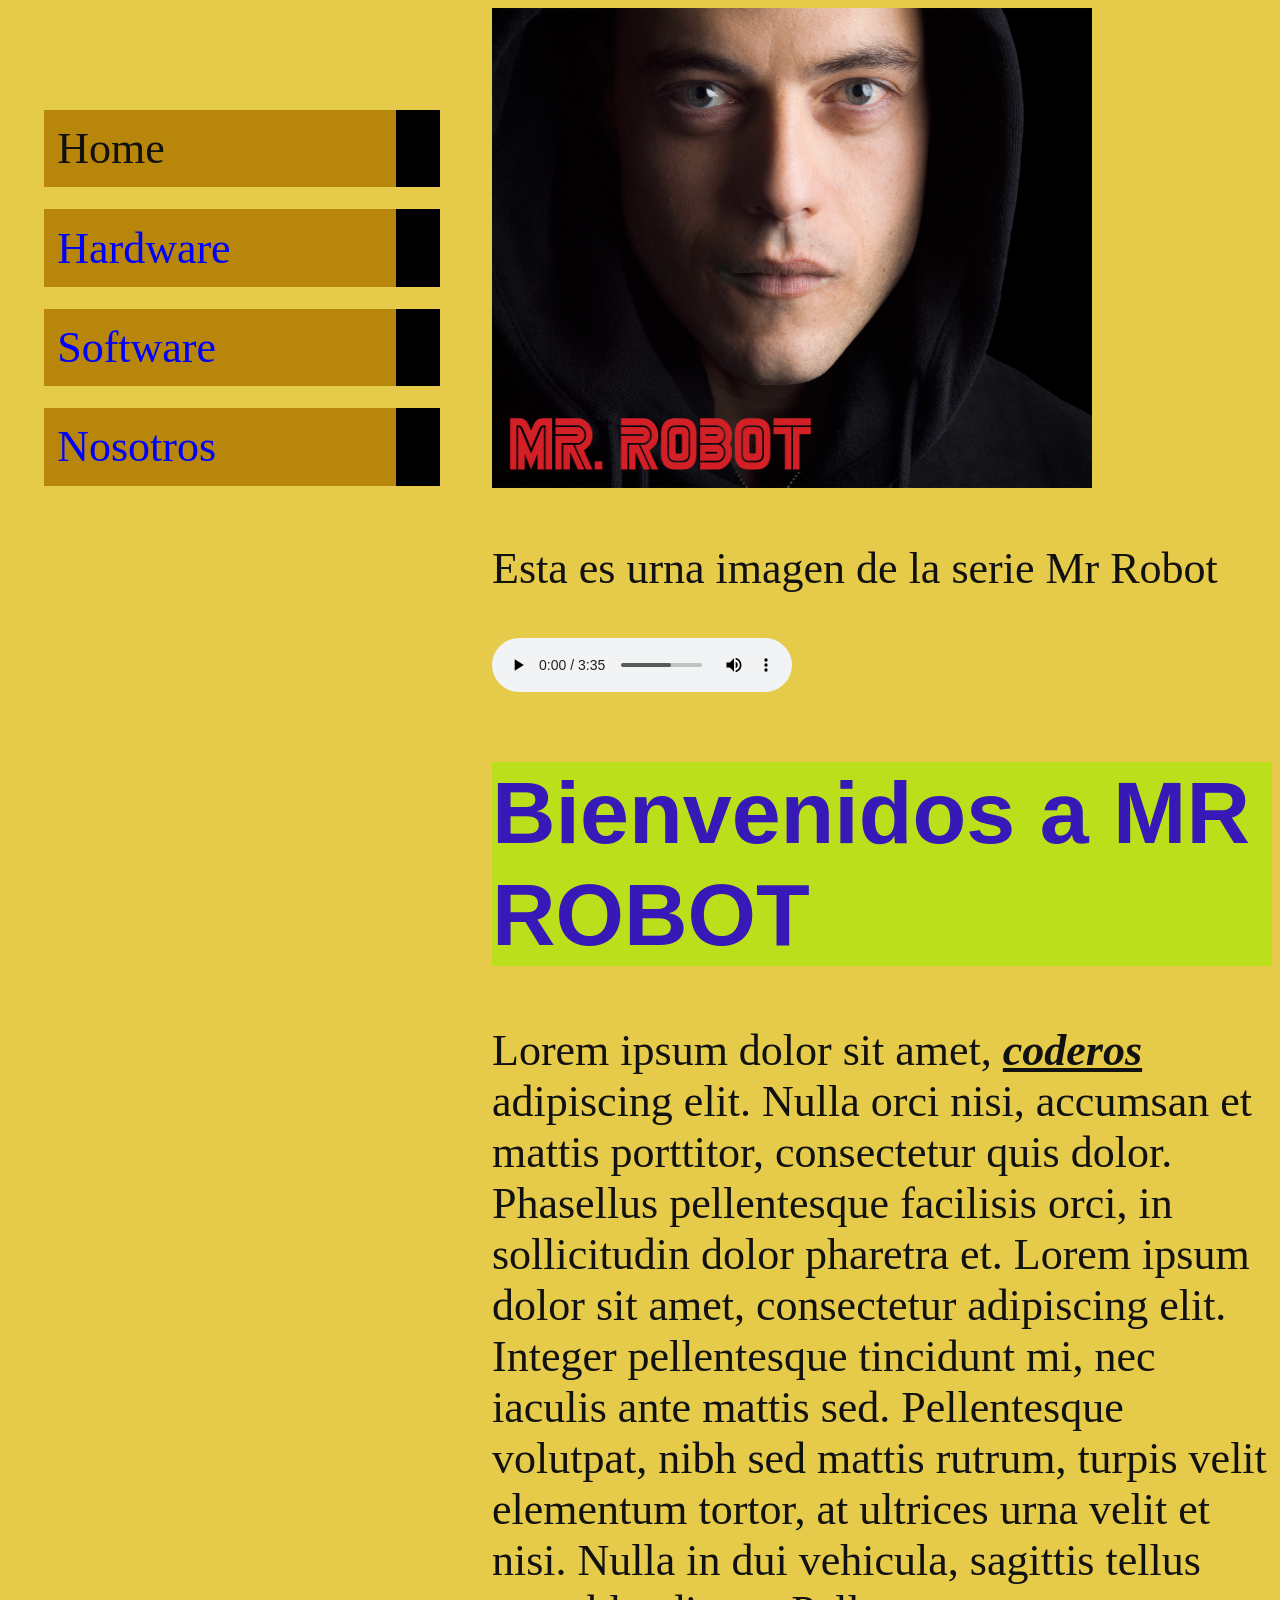
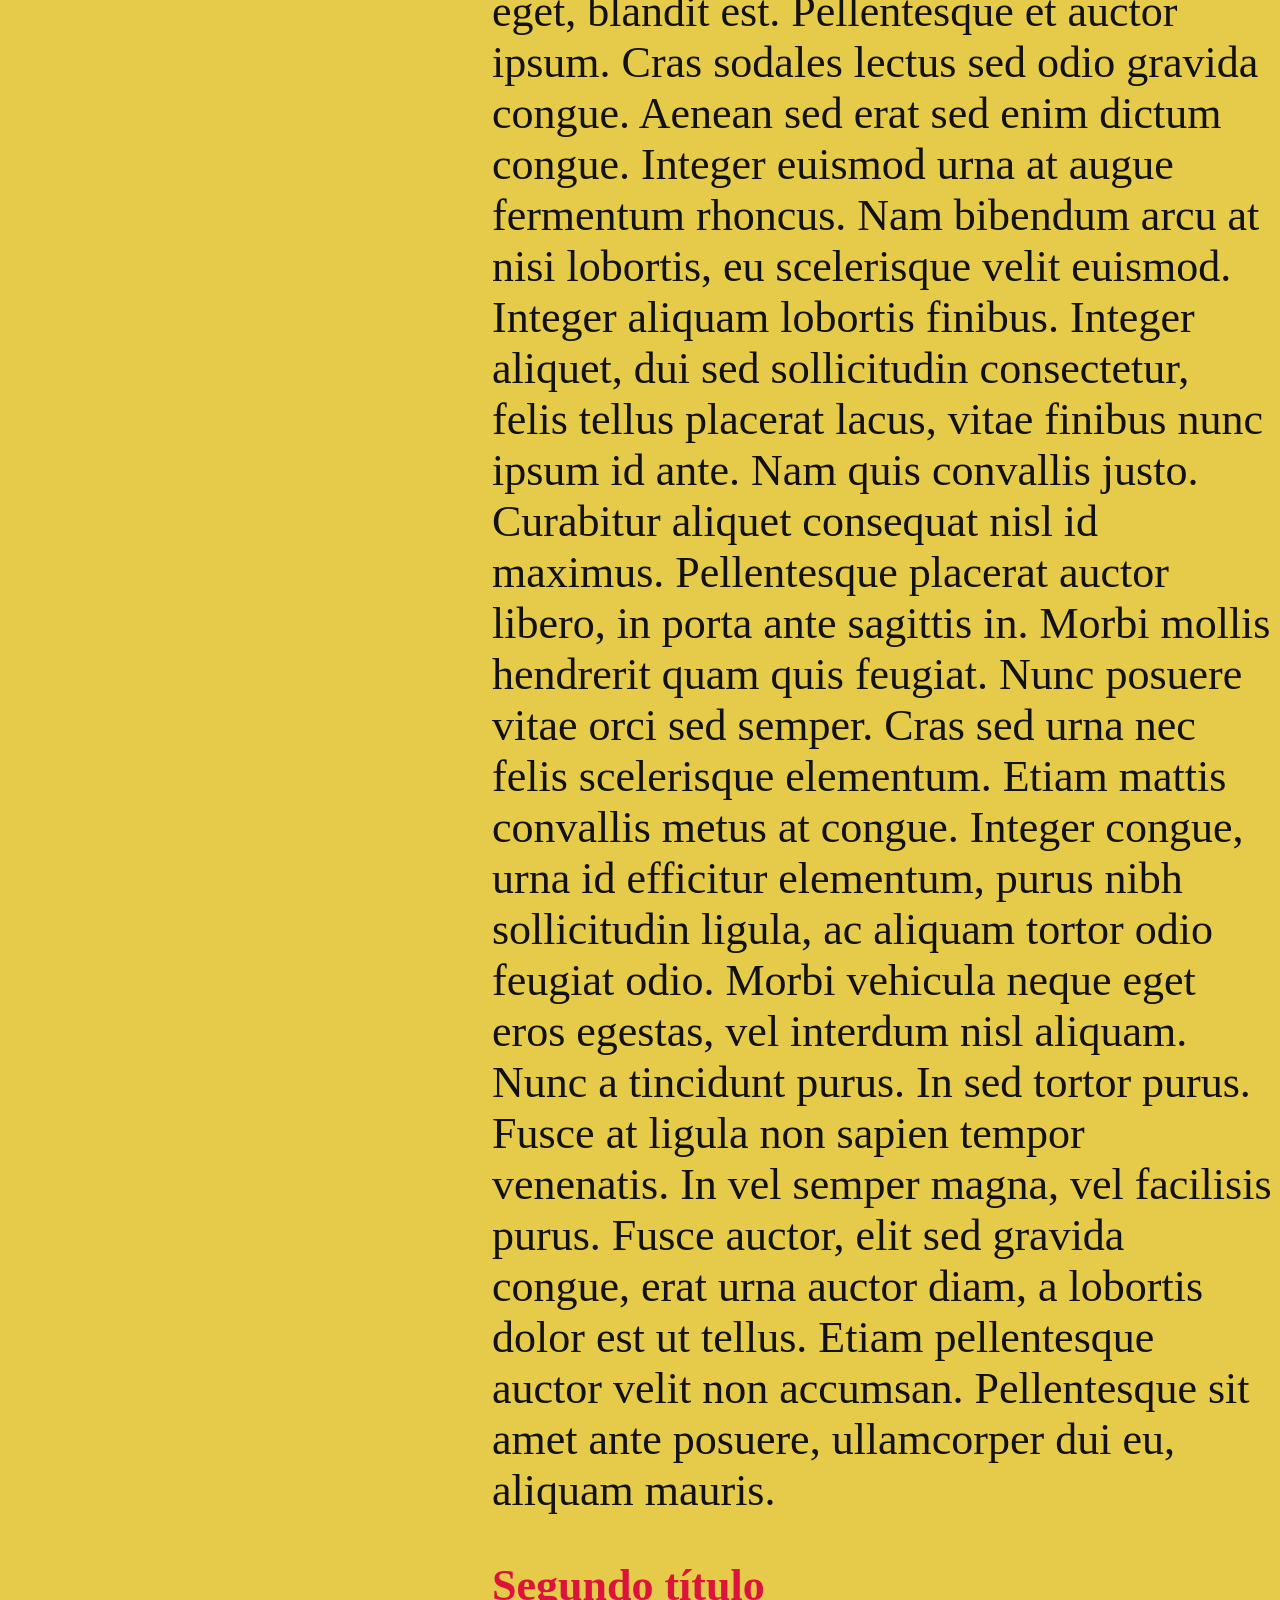
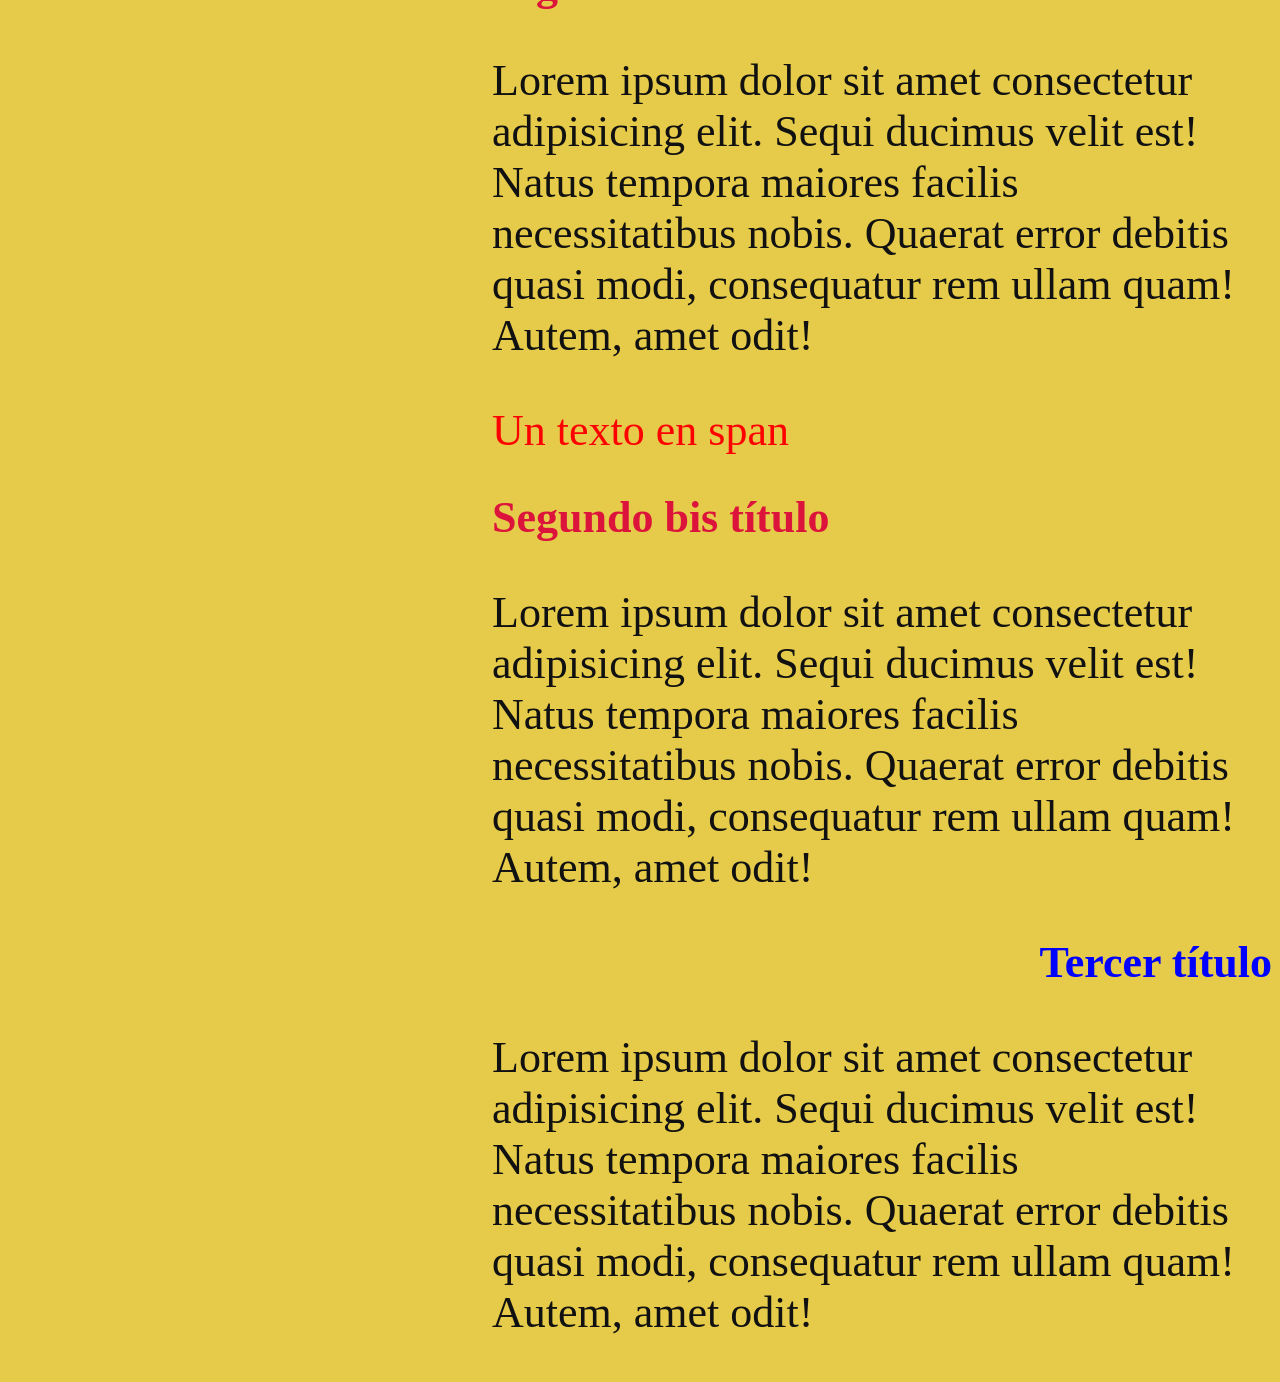
<file: index.html>
<!DOCTYPE html>
<html lang="es">
<head>
    <meta charset="UTF-8">
    <meta http-equiv="X-UA-Compatible" content="IE=edge">
    <meta name="viewport" content="width=device-width, initial-scale=1.0">
    <link rel="stylesheet" href="css/style.css">
    <title>Mr Robot</title>
</head>
<body>
     <!--Primer Commit-->
    <header>
        <nav>
            <ul class="navbar">
                <li> Home</li>
                <li><a href="pages/hardware.html" target="_blank">Hardware</a> </li>
                <li><a href="pages/software.html" target="_blank">Software</a>  </li>
                <li><a href="pages/nosotros.html" target="_blank">Nosotros</a> </li>
            </ul>
        </nav>
    </header>
    <!--Segundo Commit-->
    <div>
        <img src="img/img1.jpg" alt="Mr Robot" width="600" height="480">
        <p>Esta es urna imagen de la serie Mr Robot</p>
    </div>
    <div>
        <audio src="audios/Morrissey  Everyday Is Like Sunday.mp3.webm" preload="auto" controls></audio>
    </div>
    <div>
         <!--Tercer Commit-->
         <h1>Bienvenidos a MR ROBOT</h1>
    <p>Lorem ipsum dolor sit amet, <b><i><u>coderos</u> </i> </b> adipiscing elit. Nulla orci nisi, accumsan et mattis porttitor, consectetur quis dolor. Phasellus pellentesque facilisis orci, in sollicitudin dolor pharetra et. Lorem ipsum dolor sit amet, consectetur adipiscing elit. Integer pellentesque tincidunt mi, nec iaculis ante mattis sed. Pellentesque volutpat, nibh sed mattis rutrum, turpis velit elementum tortor, at ultrices urna velit et nisi. Nulla in dui vehicula, sagittis tellus eget, blandit est. Pellentesque et auctor ipsum. Cras sodales lectus sed odio gravida congue. Aenean sed erat sed enim dictum congue. Integer euismod urna at augue fermentum rhoncus. Nam bibendum arcu at nisi lobortis, eu scelerisque velit euismod. Integer aliquam lobortis finibus. Integer aliquet, dui sed sollicitudin consectetur, felis tellus placerat lacus, vitae finibus nunc ipsum id ante. Nam quis convallis justo. Curabitur aliquet consequat nisl id maximus.
        Pellentesque placerat auctor libero, in porta ante sagittis in. Morbi mollis hendrerit quam quis feugiat. Nunc posuere vitae orci sed semper. Cras sed urna nec felis scelerisque elementum. Etiam mattis convallis metus at congue. Integer congue, urna id efficitur elementum, purus nibh sollicitudin ligula, ac aliquam tortor odio feugiat odio. Morbi vehicula neque eget eros egestas, vel interdum nisl aliquam. Nunc a tincidunt purus. In sed tortor purus. Fusce at ligula non sapien tempor venenatis. In vel semper magna, vel facilisis purus. Fusce auctor, elit sed gravida congue, erat urna auctor diam, a lobortis dolor est ut tellus. Etiam pellentesque auctor velit non accumsan. Pellentesque sit amet ante posuere, ullamcorper dui eu, aliquam mauris.</p>
    </div>

    <h2>Segundo título</h2>
    <p>Lorem ipsum dolor sit amet consectetur adipisicing elit. Sequi ducimus velit est! Natus tempora maiores facilis necessitatibus nobis. Quaerat error debitis quasi modi, consequatur rem ullam quam! Autem, amet odit! </p>
    <span style="color:red">Un texto en span </span>

    <h2>Segundo bis título</h2>
    <p>Lorem ipsum dolor sit amet consectetur adipisicing elit. Sequi ducimus velit est! Natus tempora maiores facilis necessitatibus nobis. Quaerat error debitis quasi modi, consequatur rem ullam quam! Autem, amet odit! </p>
    <h2 id="especial">Tercer título</h2>
    <p>Lorem ipsum dolor sit amet consectetur adipisicing elit. Sequi ducimus velit est! Natus tempora maiores facilis necessitatibus nobis. Quaerat error debitis quasi modi, consequatur rem ullam quam! Autem, amet odit! </p>

   
</body>
</html>
</file>
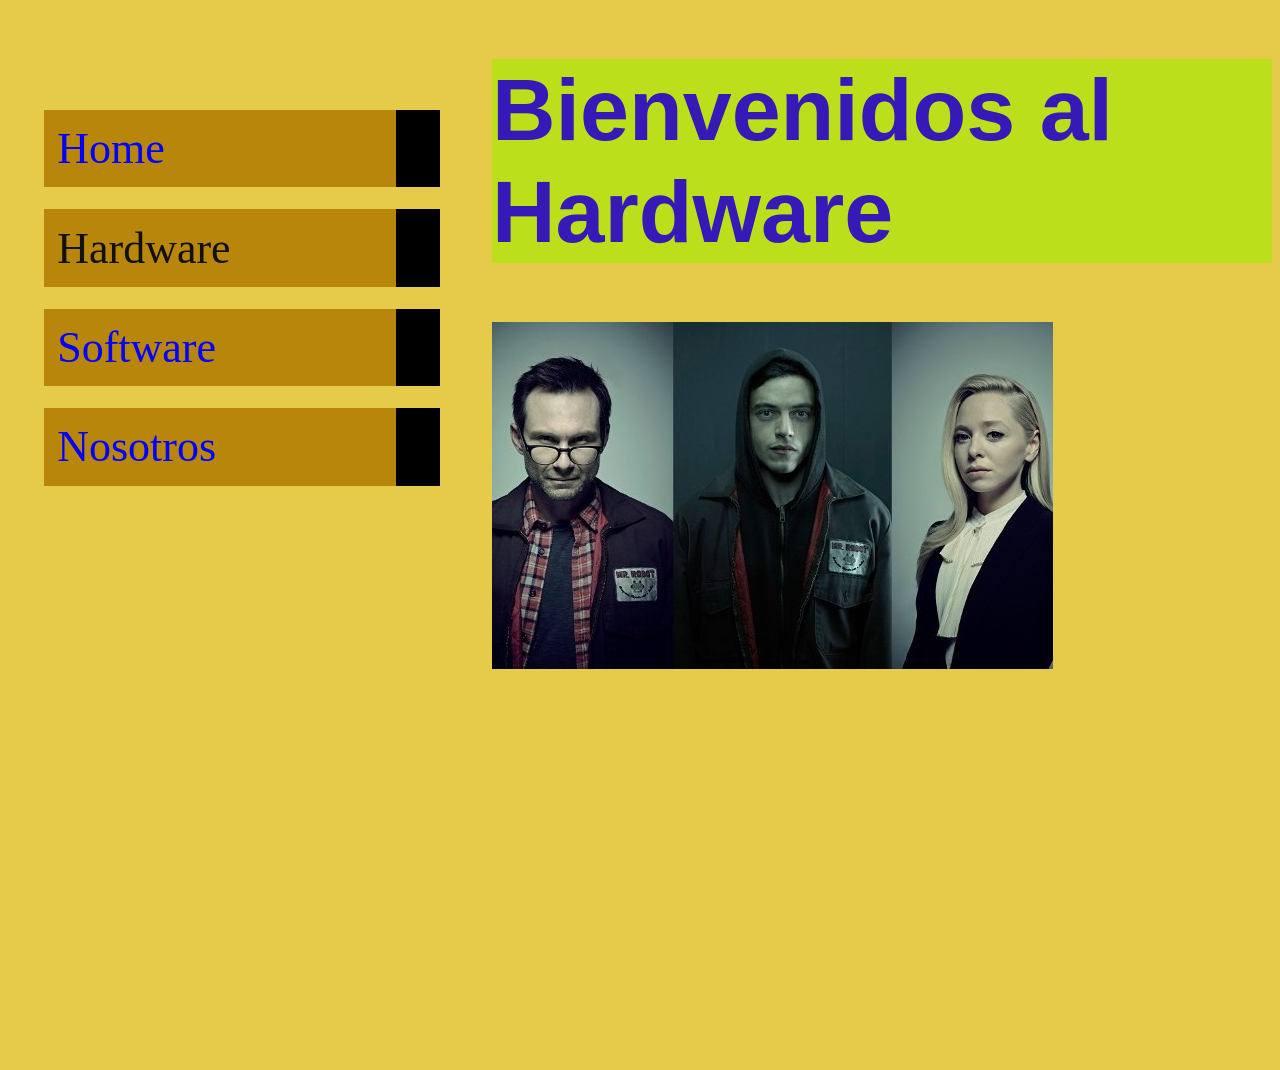
<file: pages/hardware.html>
<!DOCTYPE html>
<html lang="en">
<head>
    <meta charset="UTF-8">
    <meta http-equiv="X-UA-Compatible" content="IE=edge">
    <meta name="viewport" content="width=device-width, initial-scale=1.0">
    <link rel="stylesheet" href="../css/style.css">
    <title>Bienvenidos a la página Hardwawe</title>
</head>
<body>
    <header>
        <nav>
            <ul class="navbar">
                <li><a href="../index.html">Home</a> </li>
                <li>Hardware </li>
                <li><a href="software.html">Software</a>  </li>
                <li><a href="nosotros.html">Nosotros</a> </li>
            </ul>
        </nav>
    </header>
    <!--Primer Commit-->
    <h1>Bienvenidos al Hardware</h1>
    <div>
        <!--Segundo Commit-->
        <img src="../img/img2.jpeg" alt="Mr Robot"> <br>
        <iframe width="663" height="371" src="https://www.youtube.com/embed/NcgfoRpWLTs" title="Mr. Robot - Trailer (Subtitulado Español)" frameborder="0" allow="accelerometer; autoplay; clipboard-write; encrypted-media; gyroscope; picture-in-picture" allowfullscreen></iframe>
    </div>
</body>
</html>
</file>
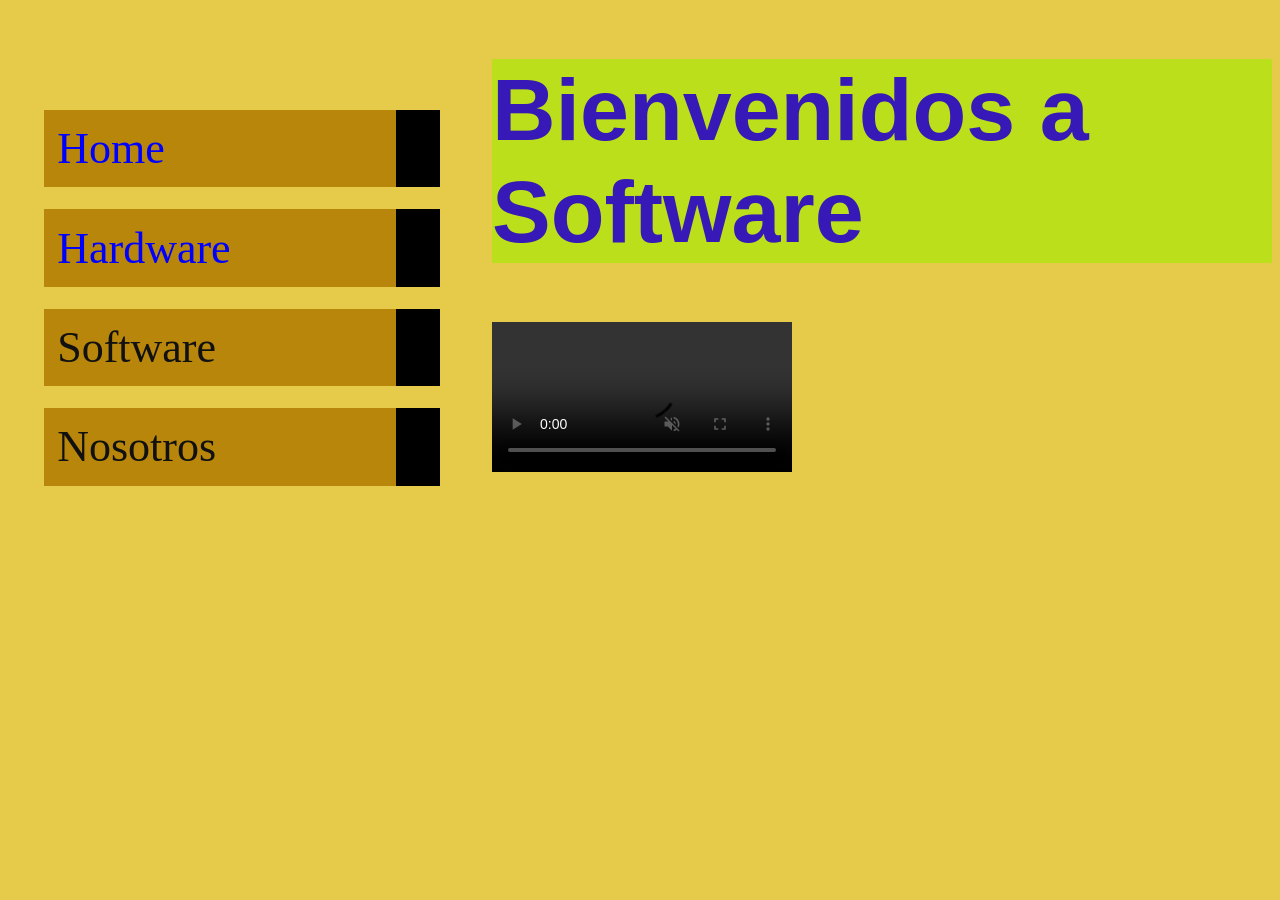
<file: pages/software.html>
<!DOCTYPE html>
<html lang="en">
<head>
    <meta charset="UTF-8">
    <meta http-equiv="X-UA-Compatible" content="IE=edge">
    <meta name="viewport" content="width=device-width, initial-scale=1.0">
    <link rel="stylesheet" href="../css/style.css">
    <title>Software</title>
</head>
<body>
    <header>
        <nav>
            <ul class="navbar">
                <li><a href="../index.html">Home</a> </li>
                <li><a href="hardware.html">Hardware</a></li>
                <li>Software </li>
                <li>Nosotros</li>
            </ul>
        </nav>
    </header>
    <h1>Bienvenidos a Software</h1>
    <div>
       <video src="../videos/Mr robot_trailer.mp4" autoplay muted loop controls></video>
    </div>
</body>
</html>
</file>
<file: css/style.css>
:root {
    font-size: 44px; /*tamaño base*/
}
body {
    background-color: rgb(229, 203, 73); /*Commit 1 en CSS*/
    color: #111;
    padding-left: 11em;
}
h1 {
    color: rgb(54, 25, 183);
    background-color: rgb(187, 223, 26);
    font-family: Verdana, Geneva, Tahoma, sans-serif;
    font-size: 2rem;
}

h2 {
    color: crimson;
    font-size: 1rem;
}
#especial {
    color: blue;
    text-align: right;
}
ul.navbar {
    list-style: none;
    position: absolute;
    padding: 0;
    margin: 0;
    top: 2em;
    left: 1em;
    width: 9em;
}
ul.navbar li {
    background-color: darkgoldenrod;  
    margin: .5em 0;
    padding: .3em;
    border-right: 1em solid #000;
}
ul.navbar a {
    text-decoration: none;
}    
a:link {
    color: blue;
}
a:visited {
    color: rgb(245, 17, 17);
}
</file>
